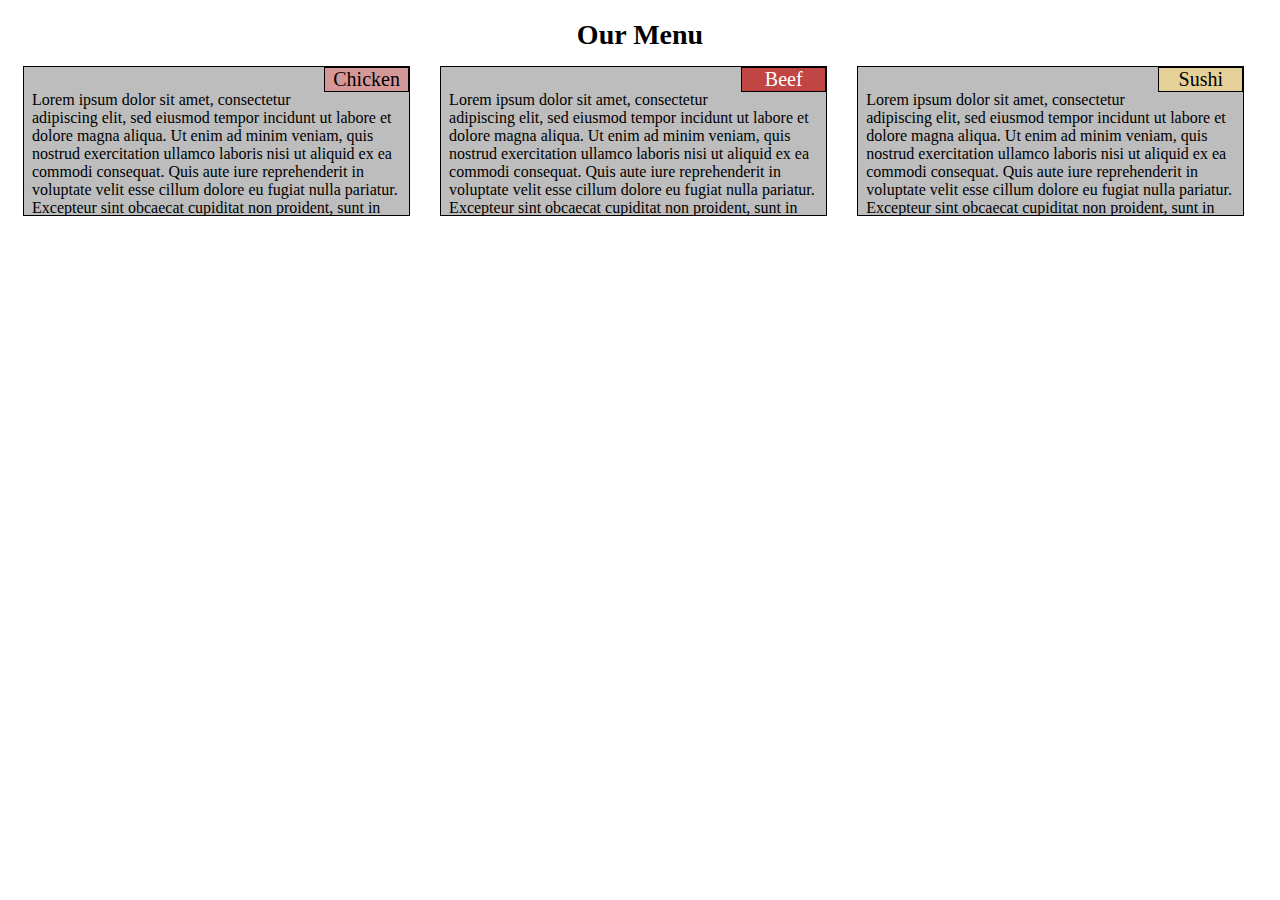
<file: module2-solution/index.html>
<!DOCTYPE html>
<html>
<head>
<meta charset="utf-8">
<title>Module2-solution</title>
<style>

* {
	box-sizing: border-box;
	font-family: 'Verdana';
	font-size: 100%;
}
h1{
	margin-bottom: 15px;
	text-align: center;
	font-size: 175%;
}

section#container {
	border: 1px solid black;
	background-color: #BDBDBD;
	margin-bottom: 15px;
	height: 150px;
	margin-right: 15px;
	margin-left: 15px;
	position: relative;
	overflow: hidden;
}

a {
	border: 1px solid black;
	font-size: 125%;
	height:25px;
	width: 85px;
	float:right;
	position: relative;
	top: 0;
	right: 0;
}

.c1 {
	background-color: #D59898;
}

.c2 {
	background-color: #C14543;
	color: white;
}

.c3 {
	background-color: #E5D198;
}

p{
	clear: left;
	padding: 8px;
}

.row {
	width: 100%;
}

@media (min-width:992px) {
	.col-lg-1, .col-lg-2, .col-lg-3, .col-lg-4, .col-lg-5, .col-lg-6, .col-lg-7, .col-lg-8, .col-lg-9, .col-lg-10, .col-lg-11, .col-lg-12 {
		float: left;
	}
	.col-lg-1 {
		width: 8.33%;
	}
	.col-lg-2 {
		width: 16.66%;
	}
	.col-lg-3 {
		width: 25%;
	}
	.col-lg-4 {
		width: 33%;
	}
	.col-lg-5 {
		width: 41.66%;
	}
	.col-lg-6 {
		width: 50%;
	}
	.col-lg-7 {
		width: 58.33%;
	}
	.col-lg-8 {
		width: 66.66%;
	}
	.col-lg-9 {
		width: 74.99%;
	}
	.col-lg-10 {
		width: 83.33%;
	}
	.col-lg-11 {
		width: 91.66%;
	}
	.col-lg-12 {
		width: 100%;
	}
}

@media (min-width:768px) and (max-width: 991px) {
	.col-md-1, .col-md-2, .col-md-3, .col-md-4, .col-md-5, .col-md-6, .col-md-7, .col-md-8, .col-md-9, .col-md-10, .col-md-11, .col-md-12 {
		float: left;
	}
	.col-md-1 {
		width: 8.33%;
	}
	.col-md-2 {
		width: 16.66%;
	}
	.col-md-3 {
		width: 25%;
	}
	.col-md-4 {
		width: 33%;
	}
	.col-md-5 {
		width: 41.66%;
	}
	.col-md-6 {
		width: 50%;
	}
	.col-md-7 {
		width: 58.33%;
	}
	.col-md-8 {
		width: 66.66%;
	}
	.col-md-9 {
		width: 74.99%;
	}
	.col-md-10 {
		width: 83.33%;
	}
	.col-md-11 {
		width: 91.66%;
	}
	.col-md-12 {
		width: 100%;
	}
}

@media (max-width: 767px) {
	.col-sm-1, .col-sm-2, .col-sm-3, .col-sm-4, .col-sm-5, .col-sm-6, .col-sm-7, .col-sm-8, .col-sm-9, .col-sm-10, .col-sm-11, .col-sm-12 {
		float: left;
	}
	.col-sm-1 {
		width: 8.33%;
	}
	.col-sm-2 {
		width: 16.66%;
	}
	.col-sm-3 {
		width: 25%;
	}
	.col-sm-4 {
		width: 33%;
	}
	.col-sm-5 {
		width: 41.66%;
	}
	.col-sm-6 {
		width: 50%;
	}
	.col-sm-7 {
		width: 58.33%;
	}
	.col-sm-8 {
		width: 66.66%;
	}
	.col-sm-9 {
		width: 74.99%;
	}
	.col-sm-10 {
		width: 83.33%;
	}
	.col-sm-11 {
		width: 91.66%;
	}
	.col-sm-12 {
		width: 100%;
	}
}

</style>
</head>
<body>
<h1>Our Menu</h1>
<div class="row">
	<div class="col-lg-4 col-md-6 col-sm-12">
		<section id="container">
			<a class="c1" align="center">Chicken</a>
			<p>Lorem ipsum dolor sit amet, consectetur adipiscing elit, sed eiusmod tempor incidunt ut labore et dolore magna aliqua. Ut enim ad minim veniam, quis nostrud exercitation ullamco laboris nisi ut aliquid ex ea commodi consequat. Quis aute iure reprehenderit in voluptate velit esse cillum dolore eu fugiat nulla pariatur. Excepteur sint obcaecat cupiditat non proident, sunt in culpa qui officia deserunt mollit anim id est laborum.</p>
		</section>
	</div>
	<div class="col-lg-4 col-md-6 col-sm-12">
		<section id="container">
			<a class="c2" align="center">Beef</a>
			<p>Lorem ipsum dolor sit amet, consectetur adipiscing elit, sed eiusmod tempor incidunt ut labore et dolore magna aliqua. Ut enim ad minim veniam, quis nostrud exercitation ullamco laboris nisi ut aliquid ex ea commodi consequat. Quis aute iure reprehenderit in voluptate velit esse cillum dolore eu fugiat nulla pariatur. Excepteur sint obcaecat cupiditat non proident, sunt in culpa qui officia deserunt mollit anim id est laborum.</p>
		</section>
	</div>
	<div class="col-lg-4 col-md-12 col-sm-12">
		<section id="container">
			<a class="c3" align="center">Sushi</a>
			<p>Lorem ipsum dolor sit amet, consectetur adipiscing elit, sed eiusmod tempor incidunt ut labore et dolore magna aliqua. Ut enim ad minim veniam, quis nostrud exercitation ullamco laboris nisi ut aliquid ex ea commodi consequat. Quis aute iure reprehenderit in voluptate velit esse cillum dolore eu fugiat nulla pariatur. Excepteur sint obcaecat cupiditat non proident, sunt in culpa qui officia deserunt mollit anim id est laborum.</p>
		</section>
	</div>
</div>
</body>
</html>
</file>
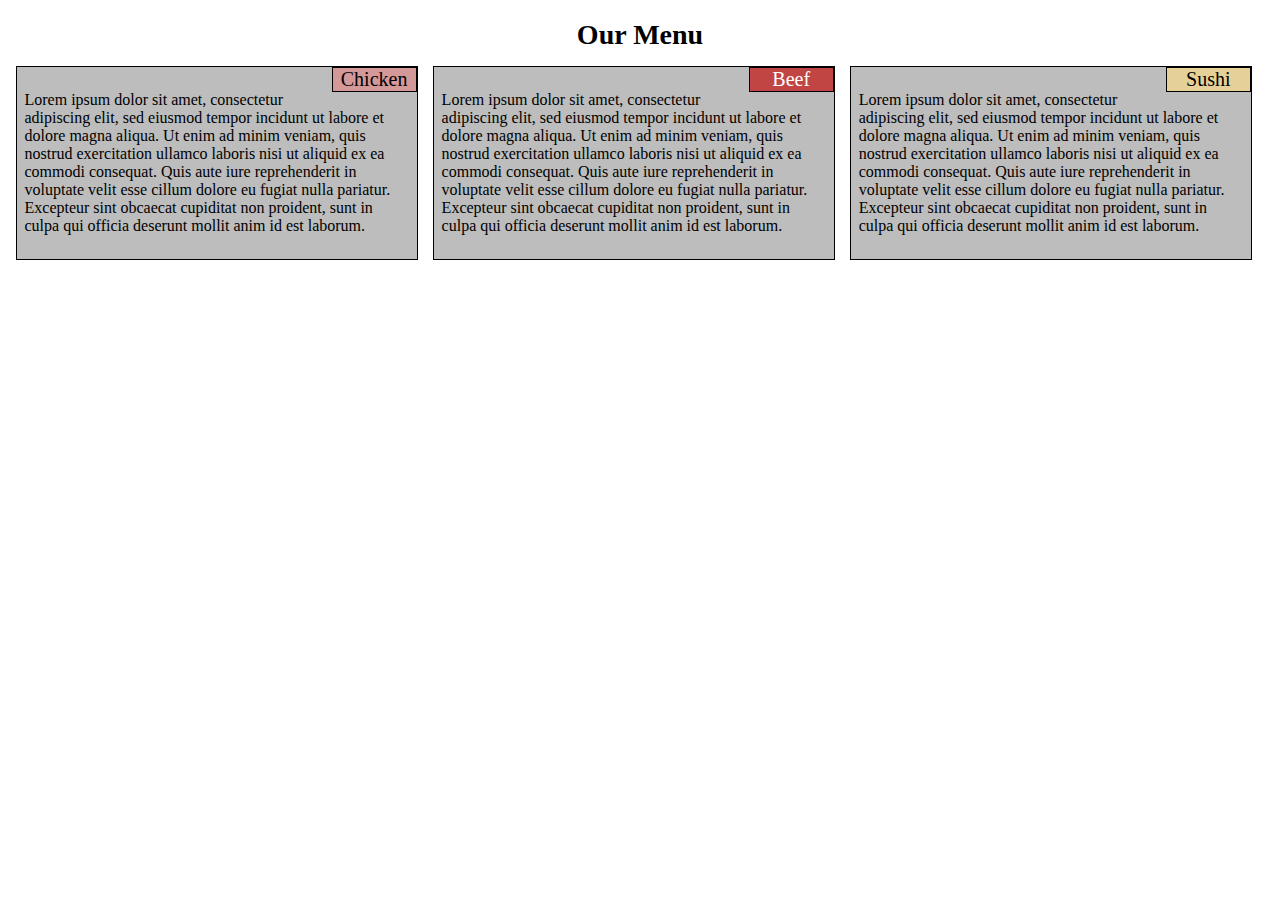
<file: site/index.html>
<!DOCTYPE html>
<html>
<head>
<meta charset="utf-8">
<meta name="viewport" content="width=device-width, initial-scale=1">
<title>Module2-solution</title>
<link rel="stylesheet" href="style.css">
</head>
<body>
<h1>Our Menu</h1>
<div class="row">
	<div class="col-lg-4 col-md-6 col-sm-12">
		<section id="container">
			<a class="c1" align="center">Chicken</a>
			<p>Lorem ipsum dolor sit amet, consectetur adipiscing elit, sed eiusmod tempor incidunt ut labore et dolore magna aliqua. Ut enim ad minim veniam, quis nostrud exercitation ullamco laboris nisi ut aliquid ex ea commodi consequat. Quis aute iure reprehenderit in voluptate velit esse cillum dolore eu fugiat nulla pariatur. Excepteur sint obcaecat cupiditat non proident, sunt in culpa qui officia deserunt mollit anim id est laborum.</p>
		</section>
	</div>
	<div class="col-lg-4 col-md-6 col-sm-12">
		<section id="container">
			<a class="c2" align="center">Beef</a>
			<p>Lorem ipsum dolor sit amet, consectetur adipiscing elit, sed eiusmod tempor incidunt ut labore et dolore magna aliqua. Ut enim ad minim veniam, quis nostrud exercitation ullamco laboris nisi ut aliquid ex ea commodi consequat. Quis aute iure reprehenderit in voluptate velit esse cillum dolore eu fugiat nulla pariatur. Excepteur sint obcaecat cupiditat non proident, sunt in culpa qui officia deserunt mollit anim id est laborum.</p>
		</section>
	</div>
	<div class="col-lg-4 col-md-12 col-sm-12">
		<section id="container">
			<a class="c3" align="center">Sushi</a>
			<p>Lorem ipsum dolor sit amet, consectetur adipiscing elit, sed eiusmod tempor incidunt ut labore et dolore magna aliqua. Ut enim ad minim veniam, quis nostrud exercitation ullamco laboris nisi ut aliquid ex ea commodi consequat. Quis aute iure reprehenderit in voluptate velit esse cillum dolore eu fugiat nulla pariatur. Excepteur sint obcaecat cupiditat non proident, sunt in culpa qui officia deserunt mollit anim id est laborum.</p>
		</section>
	</div>
</div>
</body>
</html>
</file>
<file: site/style.css>
* {
	box-sizing: border-box;
	font-family: 'Verdana';
	font-size: 100%;
}
h1{
	margin-bottom: 15px;
	text-align: center;
	font-size: 175%;
}

section#container {
	border: 1px solid black;
	background-color: #BDBDBD;
	margin-bottom: 15px;
	margin-right: 7.5px;
	margin-left: 7.5px;
	position: relative;
}

a {
	border: 1px solid black;
	font-size: 125%;
	height:25px;
	width: 85px;
	float:right;
	position: relative;
	top: 0;
	right: 0;
}

.c1 {
	background-color: #D59898;
}

.c2 {
	background-color: #C14543;
	color: white;
}

.c3 {
	background-color: #E5D198;
}

p{
	clear: left;
	padding: 8px;
}

.row {
	width: 100%;
}

@media (min-width:992px) {
	.col-lg-1, .col-lg-2, .col-lg-3, .col-lg-4, .col-lg-5, .col-lg-6, .col-lg-7, .col-lg-8, .col-lg-9, .col-lg-10, .col-lg-11, .col-lg-12 {
		float: left;
	}
	.col-lg-1 {
		width: 8.33%;
	}
	.col-lg-2 {
		width: 16.66%;
	}
	.col-lg-3 {
		width: 25%;
	}
	.col-lg-4 {
		width: 33%;
	}
	.col-lg-5 {
		width: 41.66%;
	}
	.col-lg-6 {
		width: 50%;
	}
	.col-lg-7 {
		width: 58.33%;
	}
	.col-lg-8 {
		width: 66.66%;
	}
	.col-lg-9 {
		width: 74.99%;
	}
	.col-lg-10 {
		width: 83.33%;
	}
	.col-lg-11 {
		width: 91.66%;
	}
	.col-lg-12 {
		width: 100%;
	}
}

@media (min-width:768px) and (max-width: 991px) {
	.col-md-1, .col-md-2, .col-md-3, .col-md-4, .col-md-5, .col-md-6, .col-md-7, .col-md-8, .col-md-9, .col-md-10, .col-md-11, .col-md-12 {
		float: left;
	}
	.col-md-1 {
		width: 8.33%;
	}
	.col-md-2 {
		width: 16.66%;
	}
	.col-md-3 {
		width: 25%;
	}
	.col-md-4 {
		width: 33%;
	}
	.col-md-5 {
		width: 41.66%;
	}
	.col-md-6 {
		width: 50%;
	}
	.col-md-7 {
		width: 58.33%;
	}
	.col-md-8 {
		width: 66.66%;
	}
	.col-md-9 {
		width: 74.99%;
	}
	.col-md-10 {
		width: 83.33%;
	}
	.col-md-11 {
		width: 91.66%;
	}
	.col-md-12 {
		width: 100%;
	}
}

@media (max-width: 767px) {
	.col-sm-1, .col-sm-2, .col-sm-3, .col-sm-4, .col-sm-5, .col-sm-6, .col-sm-7, .col-sm-8, .col-sm-9, .col-sm-10, .col-sm-11, .col-sm-12 {
		float: left;
	}
	.col-sm-1 {
		width: 8.33%;
	}
	.col-sm-2 {
		width: 16.66%;
	}
	.col-sm-3 {
		width: 25%;
	}
	.col-sm-4 {
		width: 33%;
	}
	.col-sm-5 {
		width: 41.66%;
	}
	.col-sm-6 {
		width: 50%;
	}
	.col-sm-7 {
		width: 58.33%;
	}
	.col-sm-8 {
		width: 66.66%;
	}
	.col-sm-9 {
		width: 74.99%;
	}
	.col-sm-10 {
		width: 83.33%;
	}
	.col-sm-11 {
		width: 91.66%;
	}
	.col-sm-12 {
		width: 100%;
	}
}
</file>
